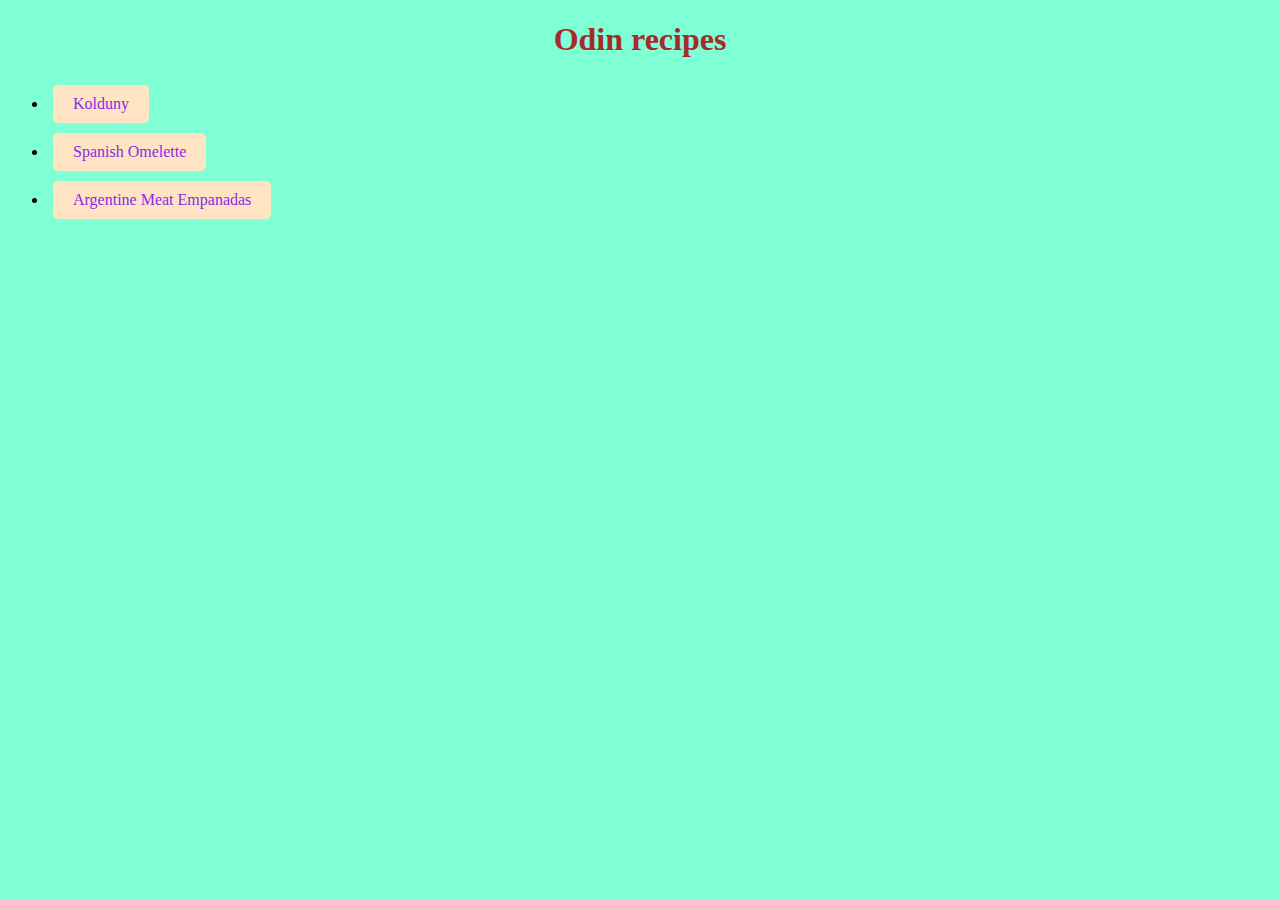
<file: index.html>
<!DOCTYPE html>
<html lang="en">
<head>
    <link rel="stylesheet" href="styles.css">
    <meta charset="UTF-8">
    <meta name="viewport" content="width=device-width, initial-scale=1.0">
    <title>Odin-recipes</title>
</head>
<body>
    <h1>Odin recipes</h1>
    <ul>
    <li><a href="recipes/kolduny.html" class="button"> Kolduny</a></li>
    <li><a href="recipes/spanish_omelette.html" class="button"> Spanish Omelette</a></li>
    <li><a href="recipes/Argentine_Meat_Empanadas.html" class="button"> Argentine Meat Empanadas</a></li>
    </ul>
</body>
</html>
</file>
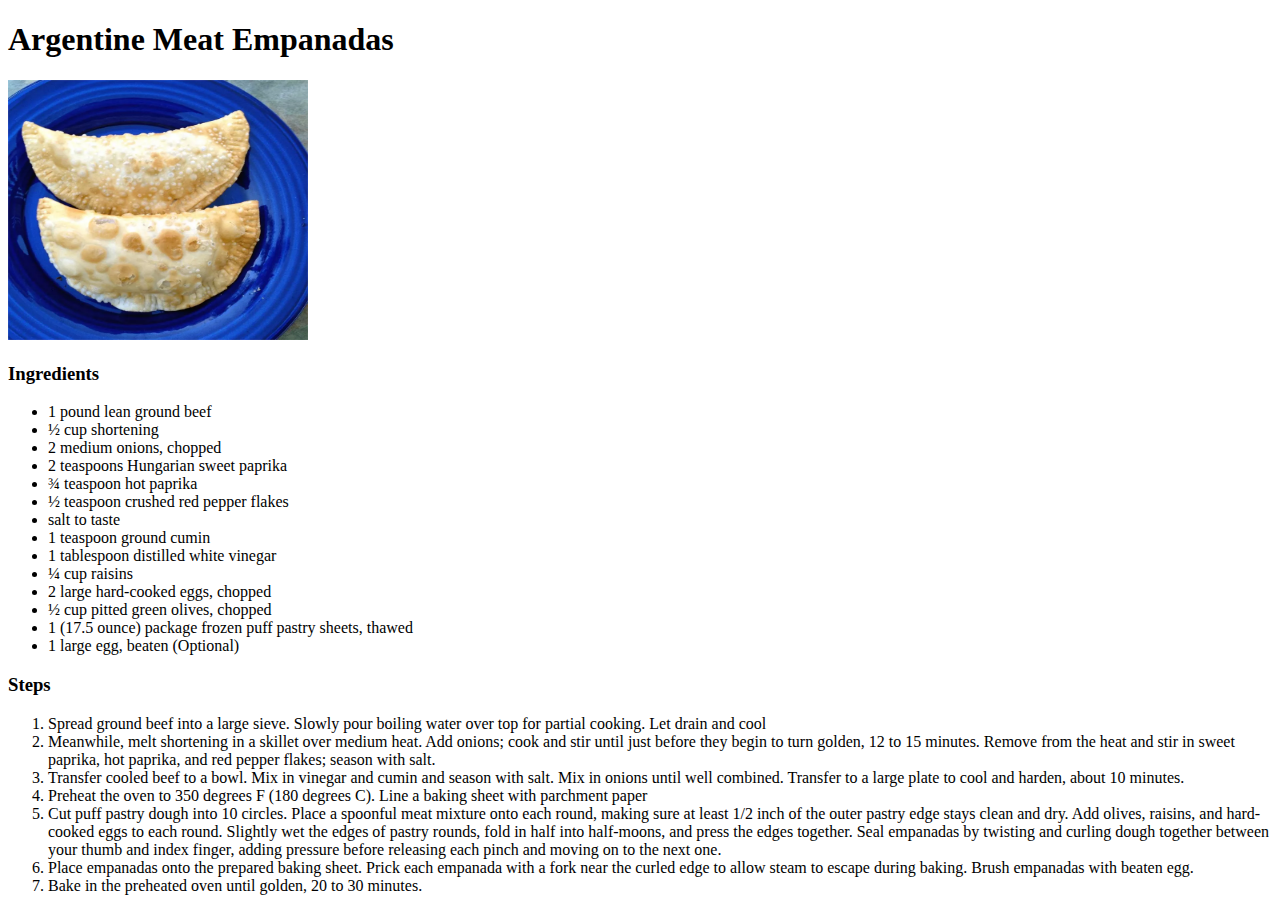
<file: recipes/Argentine_Meat_Empanadas.html>
<!DOCTYPE html>
<html lang="en">
<head>
    <meta charset="UTF-8">
    <meta name="viewport" content="width=device-width, initial-scale=1.0">
    <title>Argentine Meat Empanadas</title>
</head>
<body>
    <h1>Argentine Meat Empanadas</h1>
    <img src="Argentine Meat Empanadas.jpg" alt="Argentine Meat Empanadas" height="260" width="300">
    <h3>Ingredients</h3>
    <ul>
        <li>1 pound lean ground beef</li>
        <li>½ cup shortening</li>
        <li>2 medium onions, chopped</li>
        <li>2 teaspoons Hungarian sweet paprika</li>
        <li>¾ teaspoon hot paprika</li>
        <li>½ teaspoon crushed red pepper flakes</li>
        <li>salt to taste</li>
        <li>1 teaspoon ground cumin</li>
        <li>1 tablespoon distilled white vinegar</li>
        <li>¼ cup raisins</li>
        <li>2 large hard-cooked eggs, chopped</li>
        <li>½ cup pitted green olives, chopped</li>
        <li>1 (17.5 ounce) package frozen puff pastry sheets, thawed</li>
        <li>1 large egg, beaten (Optional)</li>
    </ul>
    <h3>Steps</h3>
    <ol>
        <li>Spread ground beef into a large sieve. Slowly pour boiling water over top for partial cooking. Let drain and cool</li>
        <li>Meanwhile, melt shortening in a skillet over medium heat. Add onions; cook and stir until just before they begin to turn golden, 12 to 15 minutes. Remove from the heat and stir in sweet paprika, hot paprika, and red pepper flakes; season with salt.</li>
        <li>Transfer cooled beef to a bowl. Mix in vinegar and cumin and season with salt. Mix in onions until well combined. Transfer to a large plate to cool and harden, about 10 minutes.</li>
        <li>Preheat the oven to 350 degrees F (180 degrees C). Line a baking sheet with parchment paper</li>
        <li>Cut puff pastry dough into 10 circles. Place a spoonful meat mixture onto each round, making sure at least 1/2 inch of the outer pastry edge stays clean and dry. Add olives, raisins, and hard-cooked eggs to each round. Slightly wet the edges of pastry rounds, fold in half into half-moons, and press the edges together. Seal empanadas by twisting and curling dough together between your thumb and index finger, adding pressure before releasing each pinch and moving on to the next one.</li>
        <li>Place empanadas onto the prepared baking sheet. Prick each empanada with a fork near the curled edge to allow steam to escape during baking. Brush empanadas with beaten egg.</li>
        <li>Bake in the preheated oven until golden, 20 to 30 minutes.</li>
    </ol>   
</body>
</html>
</file>
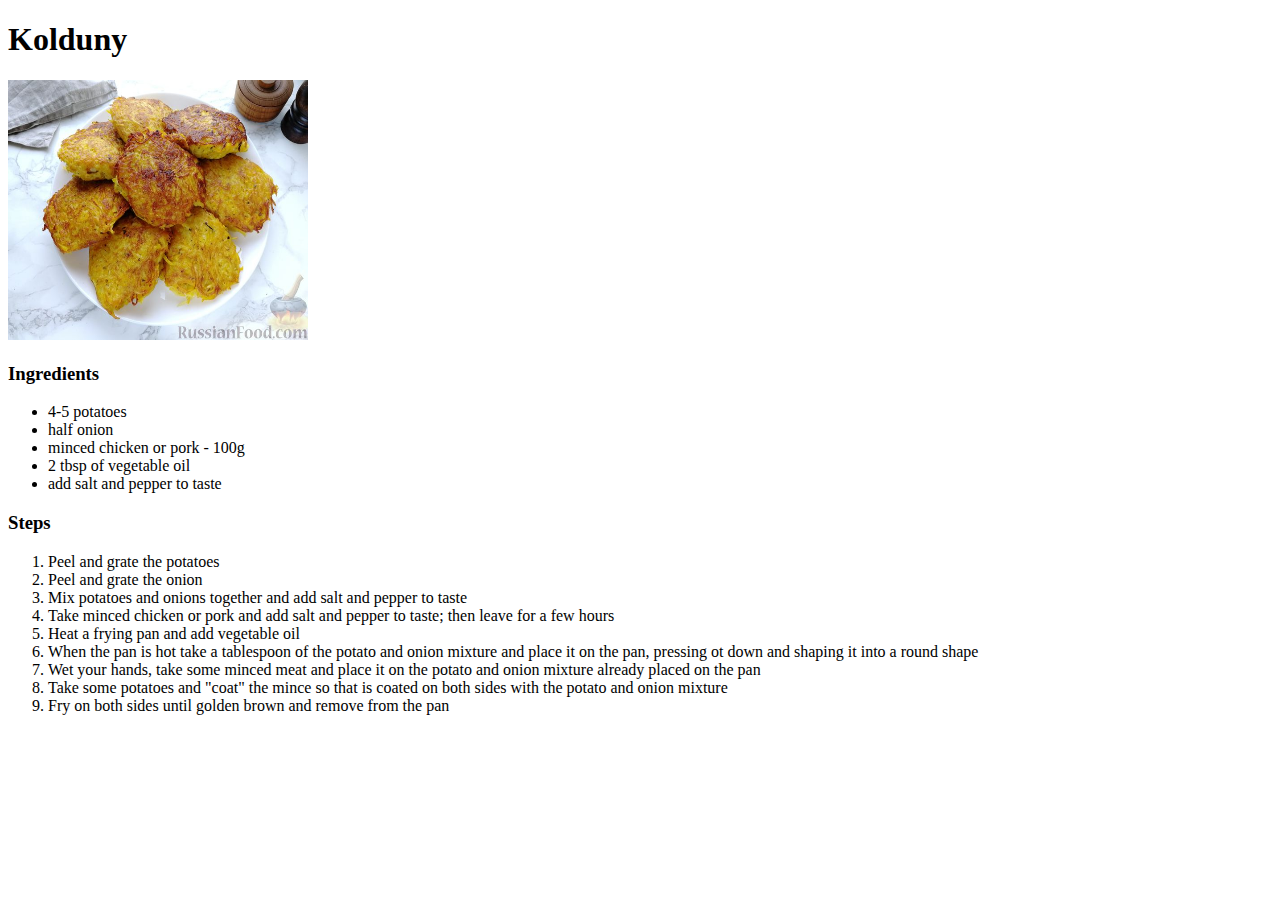
<file: recipes/kolduny.html>
<!DOCTYPE html>
<html lang="en">
<head>
    <meta charset="UTF-8">
    <meta name="viewport" content="width=device-width, initial-scale=1.0">
    <title>Kolduny</title>
</head>
<body>
    <h1>Kolduny</h1>
    <img src="./big_618082.jpg" alt="Kolduny" height="260" width="300">
    <h3>Ingredients</h3>
    <ul>
        <li>4-5 potatoes</li>
        <li>half onion</li>
        <li>minced chicken or pork - 100g</li>
        <li>2 tbsp of vegetable oil</li>
        <li>add salt and pepper to taste</li>
    </ul>
    <h3>Steps</h3>
    <ol>
        <li>Peel and grate the potatoes</li>
        <li>Peel and grate the onion</li>
        <li>Mix potatoes and onions together and add salt and pepper to taste</li>
        <li>Take minced chicken or pork and add salt and pepper to taste; then leave for a few hours</li>
        <li>Heat a frying pan and add vegetable oil</li>
        <li>When the pan is hot take a tablespoon of the potato and onion mixture and place it on the pan, pressing ot down and shaping it into a round shape</li>
        <li>Wet your hands, take some minced meat and place it on the potato and onion mixture already placed on the pan</li>
        <li>Take some potatoes and "coat" the mince so that is coated on both sides with the potato and onion mixture</li>
        <li>Fry on both sides until golden brown and remove from the pan</li>
    </ol>
</body>
</html>
</file>
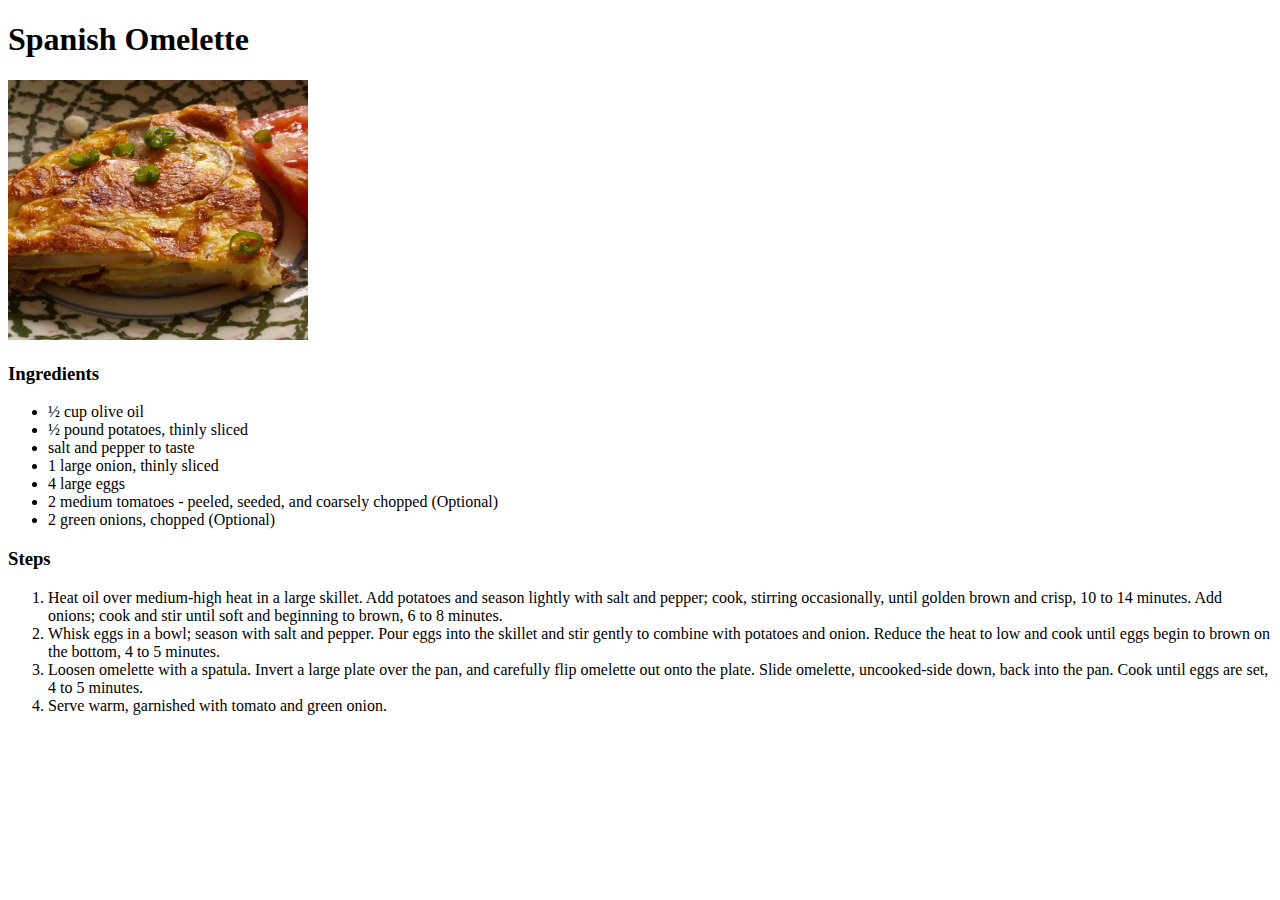
<file: recipes/spanish_omelette.html>
<!DOCTYPE html>
<html lang="en">
<head>
    <meta charset="UTF-8">
    <meta name="viewport" content="width=device-width, initial-scale=1.0">
    <title>Spanish Omelette</title>
</head>
<body>
    <h1>Spanish Omelette</h1>
    <img src="./spanish_omelette.jpg" alt="Spanish Omelette" height="260" width="300">
    <h3>Ingredients</h3>
    <ul>
        <li>½ cup olive oil</li>
        <li>½ pound potatoes, thinly sliced</li>
        <li>salt and pepper to taste</li>
        <li>1 large onion, thinly sliced</li>
        <li>4 large eggs</li>
        <li>2 medium tomatoes - peeled, seeded, and coarsely chopped (Optional)</li>
        <li>2 green onions, chopped (Optional)</li>
    </ul>
    <h3>Steps</h3>
    <ol>
        <li>Heat oil over medium-high heat in a large skillet. Add potatoes and season lightly with salt and pepper; cook, stirring occasionally, until golden brown and crisp, 10 to 14 minutes. Add onions; cook and stir until soft and beginning to brown, 6 to 8 minutes.</li>
        <li>Whisk eggs in a bowl; season with salt and pepper. Pour eggs into the skillet and stir gently to combine with potatoes and onion. Reduce the heat to low and cook until eggs begin to brown on the bottom, 4 to 5 minutes.</li>
        <li>Loosen omelette with a spatula. Invert a large plate over the pan, and carefully flip omelette out onto the plate. Slide omelette, uncooked-side down, back into the pan. Cook until eggs are set, 4 to 5 minutes.</li>
        <li>Serve warm, garnished with tomato and green onion.</li>
    </ol>
</body>
</html>
</file>
<file: styles.css>
body {
    background-color: aquamarine;
}
h1 {
    color: brown;
    text-align: center;
}
.button {
    display: inline-block;
    margin: 5px;
    padding: 10px 20px;
    font-size: 16px;
    color: blueviolet;
    background-color:  bisque;
    text-align: center;
    border-radius: 5px;
    text-decoration: none;
}
</file>
